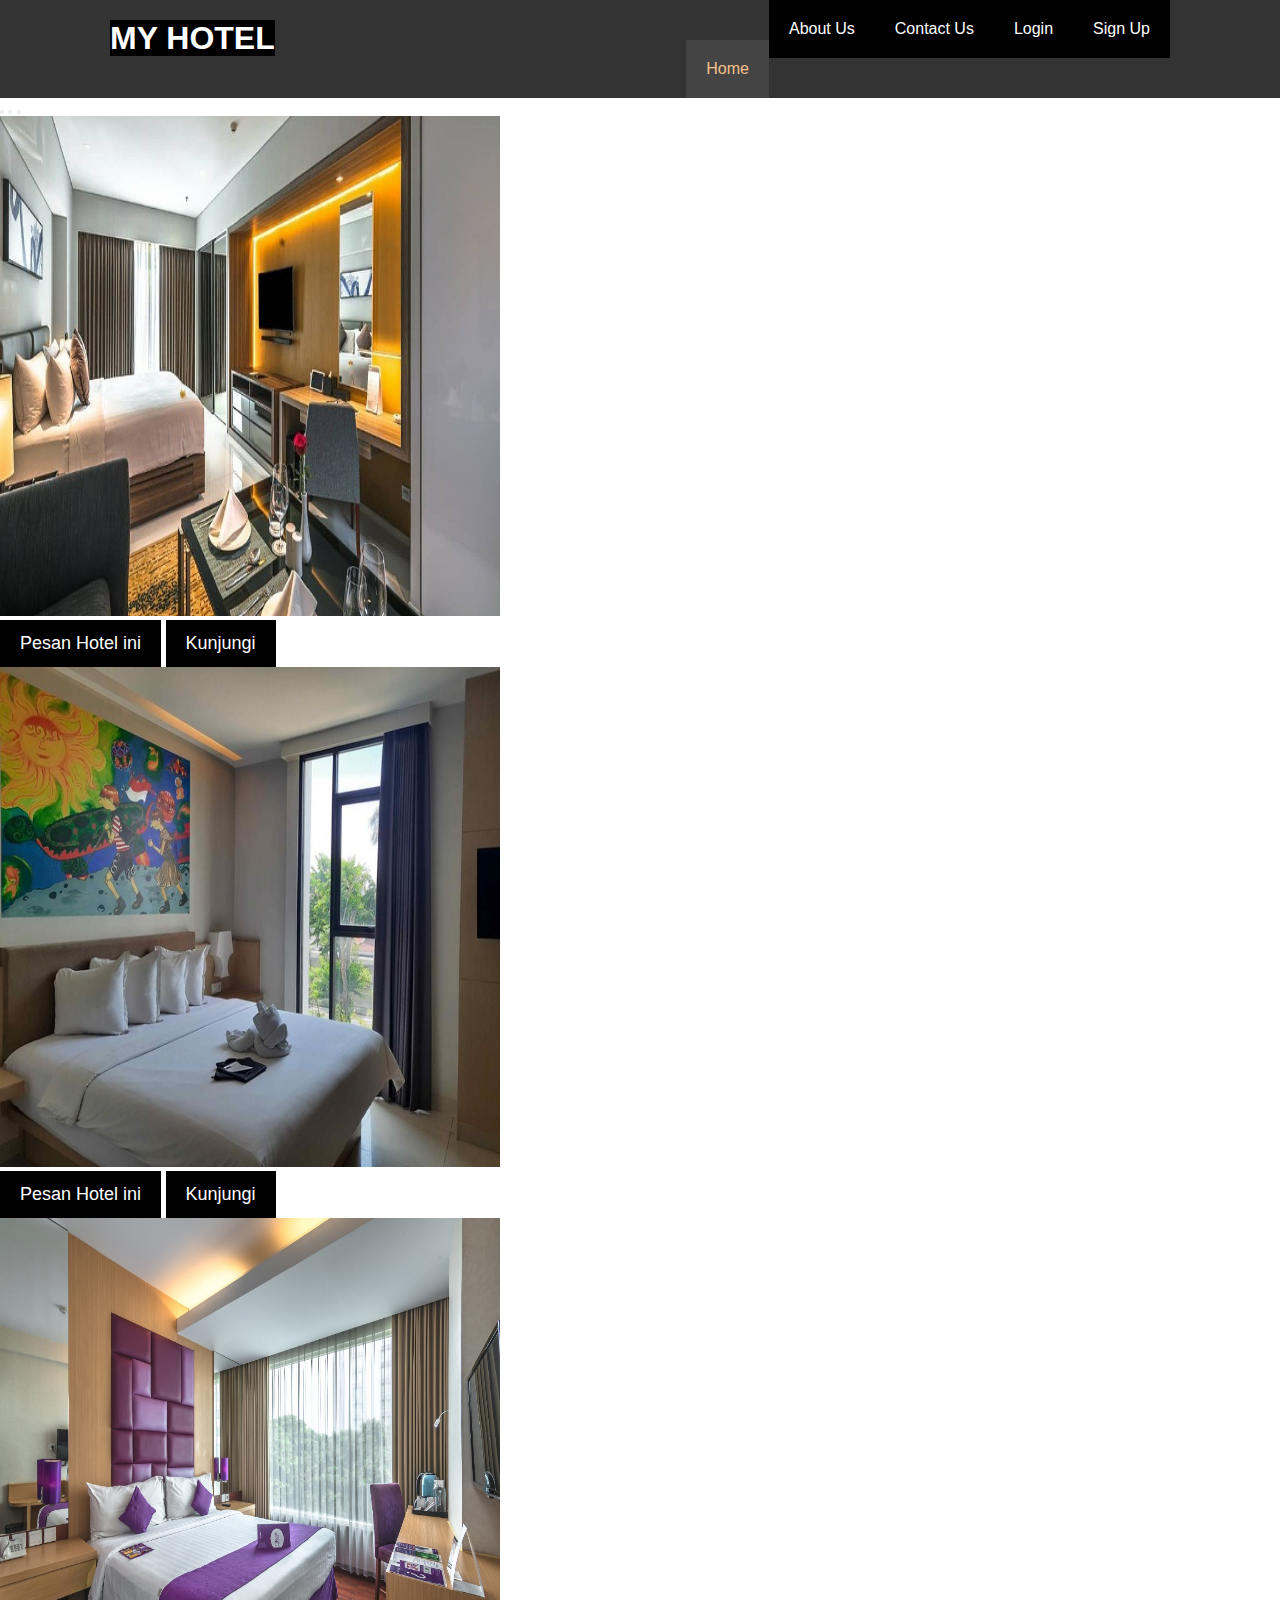
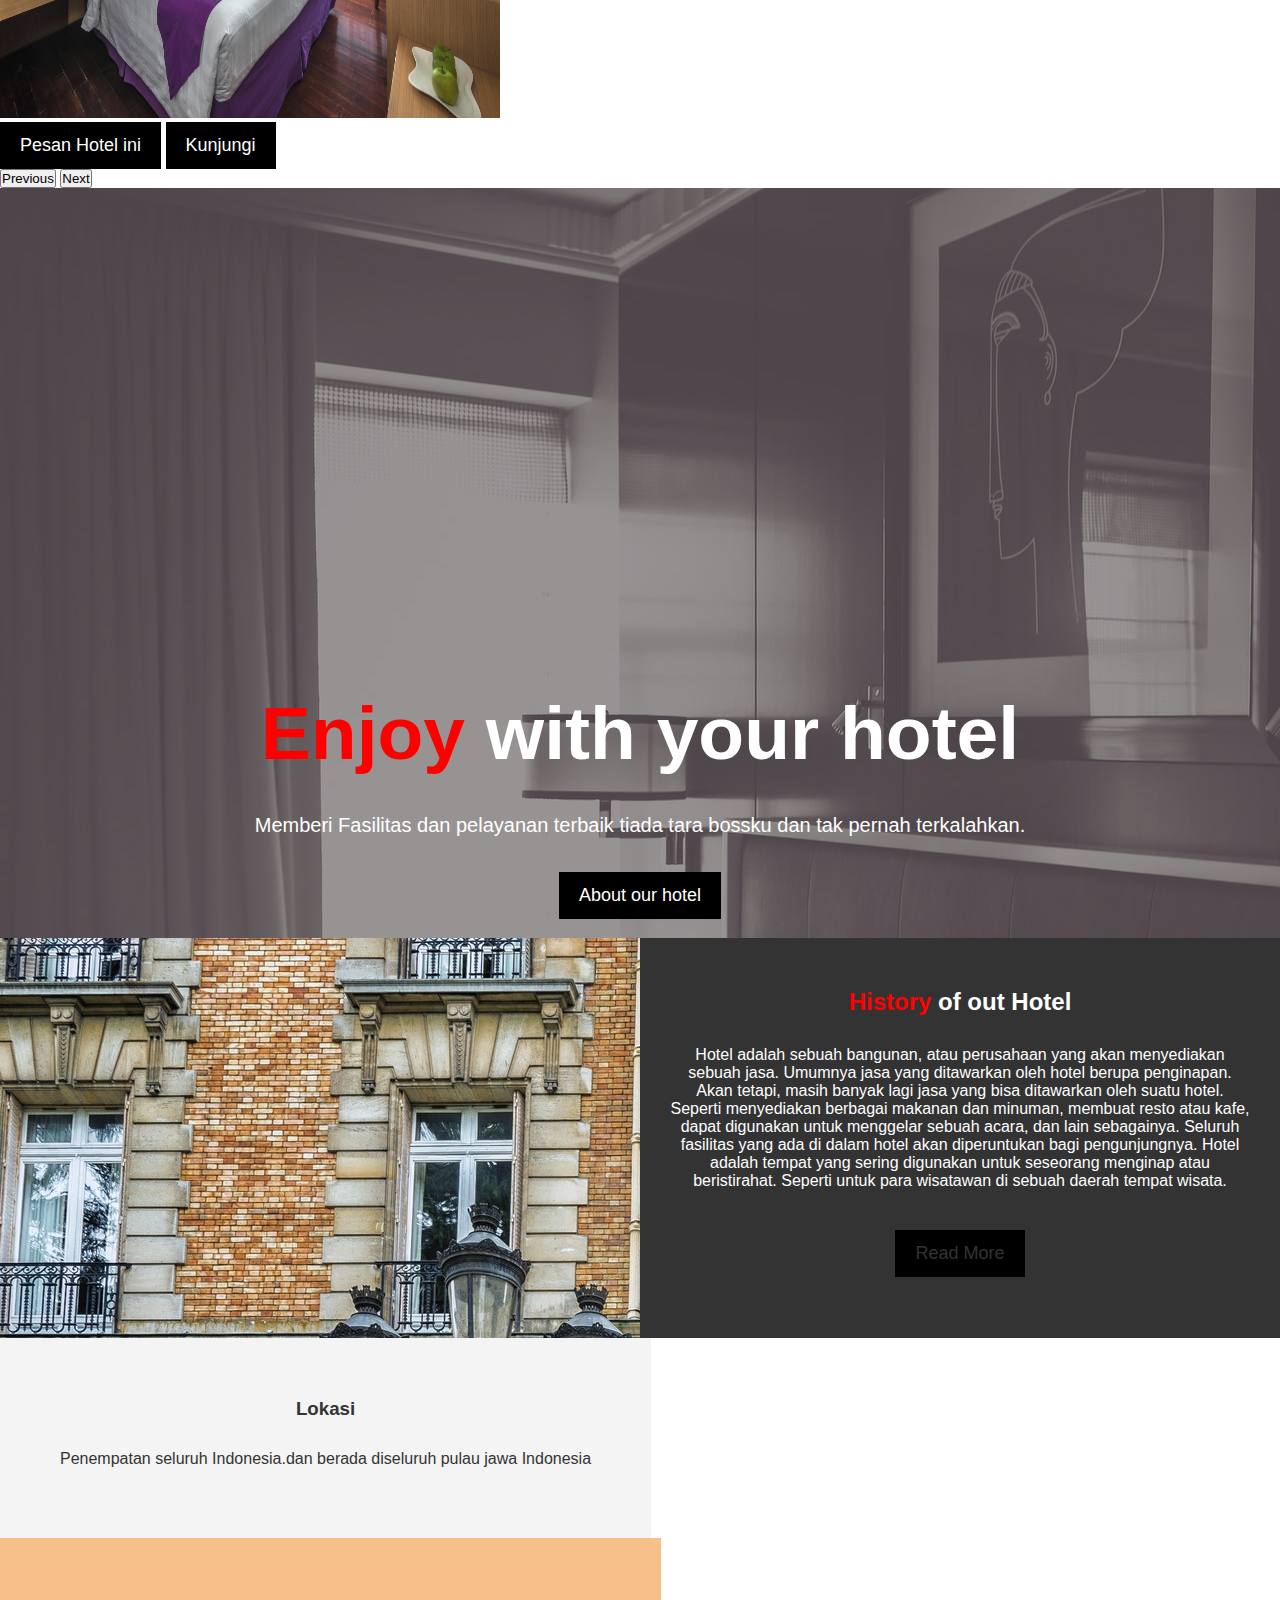
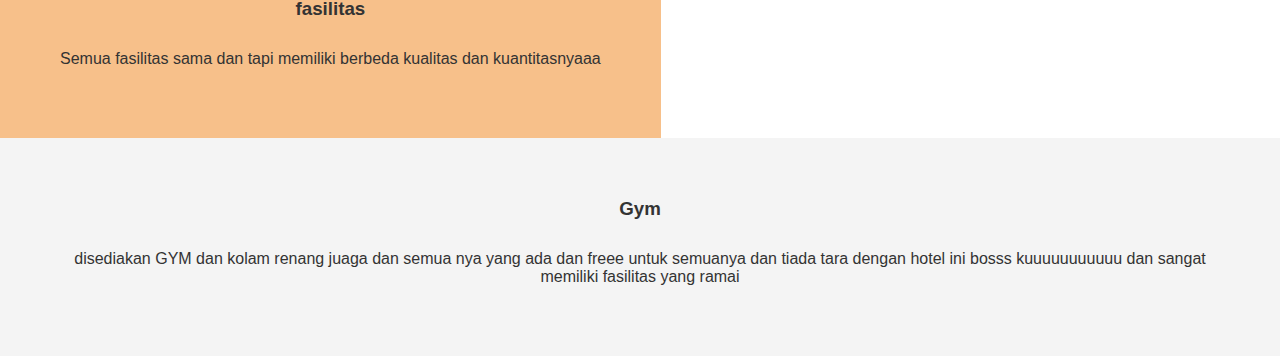
<file: index.html>
<!DOCTYPE html>
<html lang="en">
<head>
    <!-- Designed by:LjoveX
         It is 100% free to use-->
    <meta charset="UTF-8">
    <meta name="viewport" content="width=device-width, initial-scale=1.0">
    <meta http-equiv="X-UA-Compatible" content="ie=edge">
    <meta name="description" content="Dobro dosli u najbolji kafic na svetu">
    <meta name="keywords" content="Kafic">
    <link rel="stylesheet" href="https://use.fontawesome.com/releases/v5.6.1/css/all.css" integrity="sha384-gfdkjb5BdAXd+lj+gudLWI+BXq4IuLW5IT+brZEZsLFm++aCMlF1V92rMkPaX4PP" crossorigin="anonymous">
    <link rel="stylesheet" href="css/style.css">
    <title>MY HOTEL</title>
    <!-- CSS only -->
<link href="https://cdn.jsdelivr.net/npm/bootstrap@5.2.0-beta1/dist/css/bootstrap.min.css" rel="stylesheet" integrity="sha384-0evHe/X+R7YkIZDRvuzKMRqM+OrBnVFBL6DOitfPri4tjfHxaWutUpFmBp4vmVor" crossorigin="anonymous">
<!-- JavaScript Bundle with Popper -->
<script src="https://cdn.jsdelivr.net/npm/bootstrap@5.2.0-beta1/dist/js/bootstrap.bundle.min.js" integrity="sha384-pprn3073KE6tl6bjs2QrFaJGz5/SUsLqktiwsUTF55Jfv3qYSDhgCecCxMW52nD2" crossorigin="anonymous"></script>
</head>
<body>
    <header>
        <nav id="navbar">
        <div class="container">
                <h1 class="logo"><a href="index.html">MY HOTEL<a/></h1>
                <ul>
                    <li><a class="current" href="index.html">Home</a></li>
                    <li><a href="about.html">About Us</a></li>
                    <li><a href="contact.html">Contact Us</a></li>
                    <li><a href="login.html">Login</a></li>
                    <li><a href="signup.html">Sign Up</a></li>
                </ul>
              </div>
            </nav>
            <div id="carouselExampleCaptions" class="carousel slide" data-bs-ride="false">
                <div class="carousel-indicators">
                  <button type="button" data-bs-target="#carouselExampleCaptions" data-bs-slide-to="0" class="active" aria-current="true" aria-label="Slide 1"></button>
                  <button type="button" data-bs-target="#carouselExampleCaptions" data-bs-slide-to="1" aria-label="Slide 2"></button>
                  <button type="button" data-bs-target="#carouselExampleCaptions" data-bs-slide-to="2" aria-label="Slide 3"></button>
                </div>
                <div class="carousel-inner">
                  <div class="carousel-item active">
                    <img src="hotel1.jpg" class="d-block w-100" alt="image" width="500px" height="500px">
                    <div class="carousel-caption d-none d-md-block">
                        <a class="btn" href="pemesanan.html">Pesan Hotel ini</a>
                        <a class="btn" href="hotel1.html">Kunjungi</a>
                    </div>
                  </div>
                  <div class="carousel-item">
                    <img src="hotel2.jpeg" class="d-block w-100" alt="image" width="500px" height="500px" >
                    <div class="carousel-caption d-none d-md-block">
                        <a class="btn" href="pemesanan.html">Pesan Hotel ini</a>
                        <a class="btn" href="hotel2.html">Kunjungi</a>
                    </div>
                  </div>
                  <div class="carousel-item">
                    <img src="hotel3.jpeg" class="d-block w-100" alt="image" width="500px" height="500px">
                    <div class="carousel-caption d-none d-md-block">
                        <a class="btn" href="pemesanan.html">Pesan Hotel ini</a>
                        <a class="btn" href="hotel3.html">Kunjungi</a>
                    </div>
                  </div>
                </div>
                <button class="carousel-control-prev" type="button" data-bs-target="#carouselExampleCaptions" data-bs-slide="prev">
                  <span class="carousel-control-prev-icon" aria-hidden="true"></span>
                  <span class="visually-hidden">Previous</span>
                </button>
                <button class="carousel-control-next" type="button" data-bs-target="#carouselExampleCaptions" data-bs-slide="next">
                  <span class="carousel-control-next-icon" aria-hidden="true"></span>
                  <span class="visually-hidden">Next</span>
                </button>
              </div>
            <div id="showcase">
           <div class="container">
               <div class="showcase-content">
                   <h1><span class="text-primary">Enjoy</span> with your hotel</h1>
                   <p class="lead">Memberi Fasilitas dan pelayanan terbaik tiada tara bossku dan tak pernah terkalahkan.</p>
                   <a class="btn" href="about.html">About our hotel</a>
               </div>
           </div>
         </div>   
    </header>
    <section id="home-info" class="bg-dark">
        <div class="info-img"></div>
        <div class="info-content">
          <h2><span class="text-primary">History</span> of out Hotel</h2>
          <p>Hotel adalah sebuah bangunan, atau perusahaan yang akan menyediakan sebuah jasa. 
            Umumnya jasa yang ditawarkan oleh hotel berupa penginapan. Akan tetapi, 
            masih banyak lagi jasa yang bisa ditawarkan oleh suatu hotel.
            Seperti menyediakan berbagai makanan dan minuman, membuat resto atau kafe, 
            dapat digunakan untuk menggelar sebuah acara, dan lain sebagainya. 
            Seluruh fasilitas yang ada di dalam hotel akan diperuntukan bagi pengunjungnya. Hotel adalah tempat yang sering digunakan untuk seseorang menginap atau beristirahat. Seperti untuk para wisatawan di sebuah daerah tempat wisata.
          </p>
          <a href="about.html" class="btn btn-light">Read More</a>
        </div>
      </section>
       <section id="features">
           <div class="box bg-light">
            <i class="fas fa-hotel fa-3x"></i>
               <h3>Lokasi</h3>
               <p>Penempatan seluruh Indonesia.dan berada diseluruh pulau jawa Indonesia</p>
           </div>
           <div class="box bg-primary">
            <i class="fas fa-utensils fa-3x"></i>
            <h3>fasilitas</h3>
            <p>Semua fasilitas sama dan tapi memiliki berbeda kualitas dan kuantitasnyaaa</p>
           </div>
           <div class="box bg-light">
            <i class="fas fa-dumbbell fa-3x"></i>
            <h3>Gym</h3>
            <p>disediakan GYM dan kolam renang juaga dan semua nya yang ada dan freee untuk semuanya 
                dan tiada tara dengan hotel ini bosss kuuuuuuuuuuu dan sangat memiliki fasilitas yang ramai

            </p>
           </div>
       </section>
       <footer id="main-footer">        
       </footer>
</body>
</html>
</file>
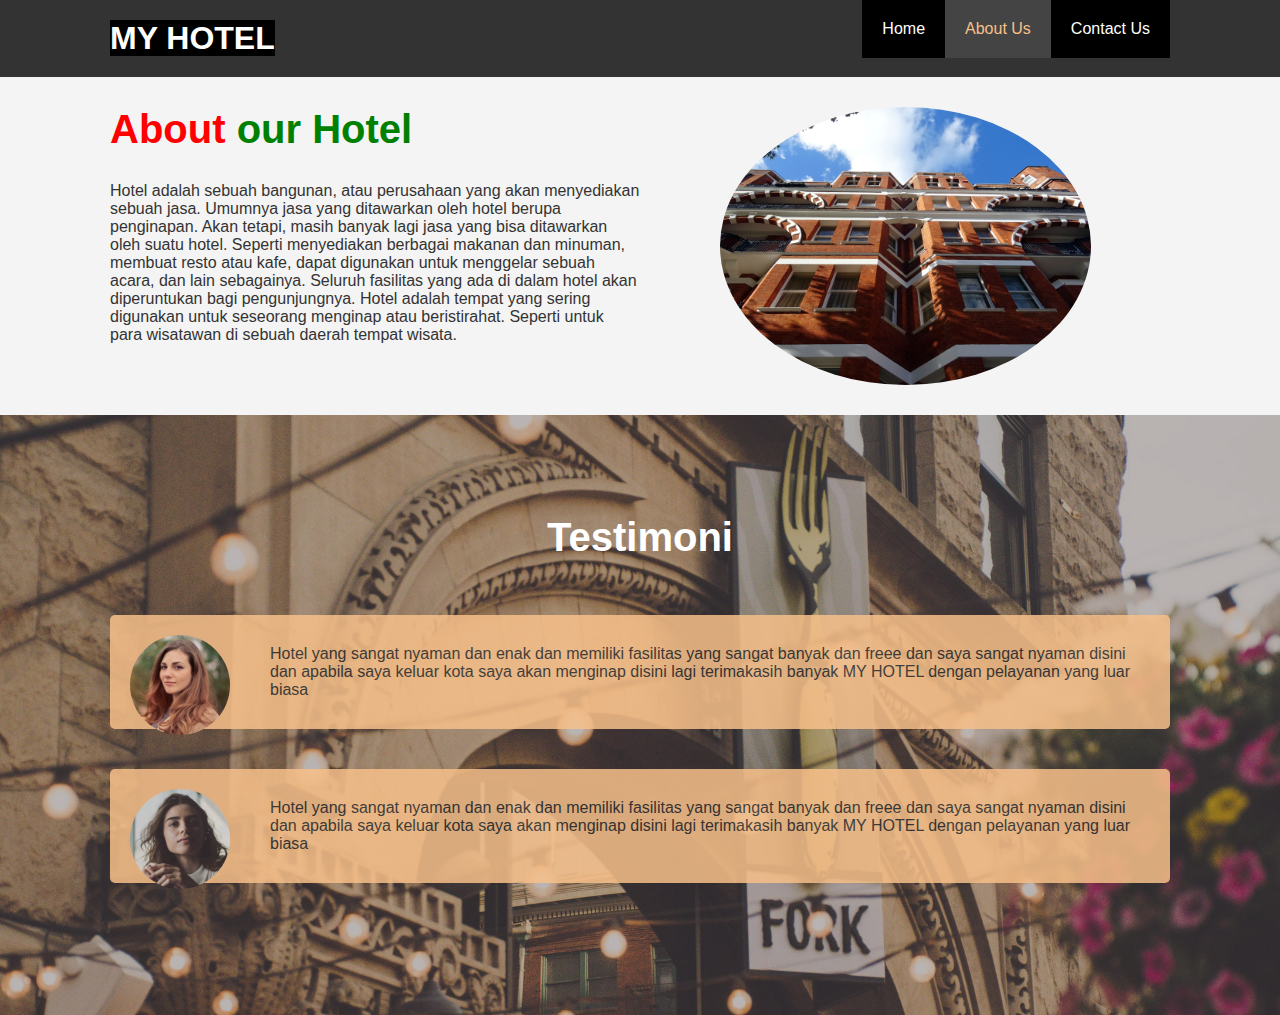
<file: about.html>
<!DOCTYPE html>
<html lang="en">
<head>
    <meta charset="UTF-8">
    <meta name="viewport" content="width=device-width, initial-scale=1.0">
    <meta http-equiv="X-UA-Compatible" content="ie=edge">
    <meta name="description" content="Dobro dosli u najbolji kafic na svetu">
    <meta name="keywords" content="Kafic">
    <link rel="stylesheet" href="css/style.css">
    <title>MY HOTEL</title>
</head>
<body>
    <header>
        <nav id="navbar">
        <div class="container">
                <h1 class="logo"><a href="index.html">MY HOTEL</a></h1>
                <ul>
                    <li><a  href="index.html">Home</a></li>
                    <li><a class="current" href="about.html">About Us</a></li>
                    <li><a href="contact.html">Contact Us</a></li>
                </ul>
              </div>
            </nav>  
    </header>
   <section id="about-info" class="bg-light py-3">
       <div class="container">
           <div class="info-left">
               <h1 class="l-heading"> <span class="text-primary">About</span> our Hotel </h1>
               <p>Hotel adalah sebuah bangunan, atau perusahaan yang akan menyediakan sebuah jasa. 
                Umumnya jasa yang ditawarkan oleh hotel berupa penginapan. Akan tetapi, 
                masih banyak lagi jasa yang bisa ditawarkan oleh suatu hotel.
                Seperti menyediakan berbagai makanan dan minuman, membuat resto atau kafe, 
                dapat digunakan untuk menggelar sebuah acara, dan lain sebagainya. 
                Seluruh fasilitas yang ada di dalam hotel akan diperuntukan bagi pengunjungnya. Hotel adalah tempat yang sering digunakan untuk seseorang menginap atau beristirahat. Seperti untuk para wisatawan di sebuah daerah tempat wisata.
           </div>
           <div class="info-right">
               <img src="./img/photo-2.jpg" alt="Hotel">
           </div>
       </div>
   </section>
   <div class="clr"></div>

   <section id="testimonials" class="py-3">
    <div class="container">
       <h2 class="l-heading ">Testimoni</h2>
       <div class="testimonial bg-primary">
           <img src="./img/person-1.jpg" alt="Samanta">
           <p>Hotel yang sangat nyaman dan enak dan memiliki fasilitas yang sangat banyak dan freee dan saya sangat nyaman disini dan apabila saya keluar kota saya akan menginap disini lagi terimakasih banyak MY HOTEL dengan pelayanan yang luar biasa </p>

       </div>

       <div class="testimonial bg-primary">
        <img src="./img/person-2.jpg" alt="Jen">
        <p>Hotel yang sangat nyaman dan enak dan memiliki fasilitas yang sangat banyak dan freee dan saya sangat nyaman disini dan apabila saya keluar kota saya akan menginap disini lagi terimakasih banyak MY HOTEL dengan pelayanan yang luar biasa</p>

    </div>
   </div>
  </section>
</body>
</html>
</file>
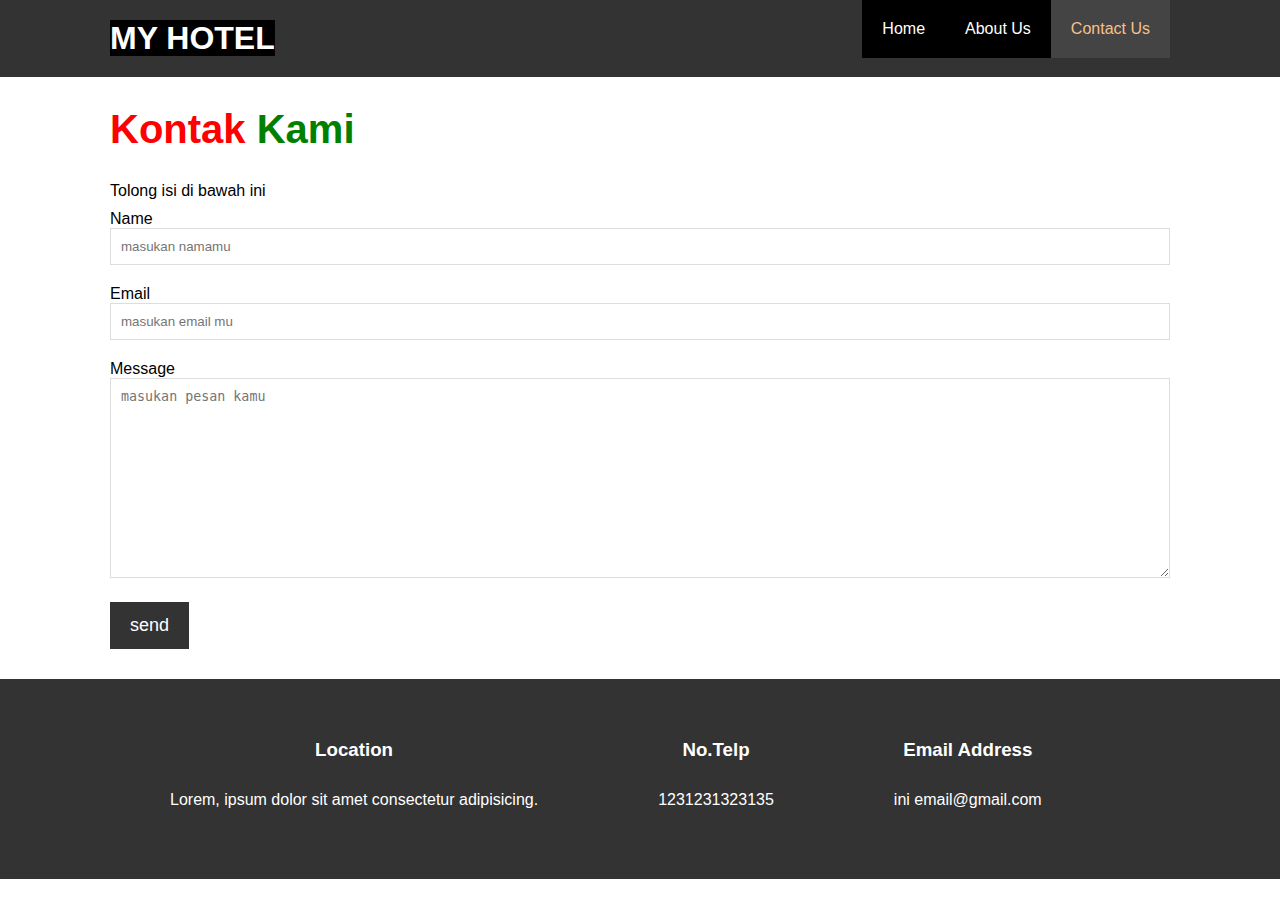
<file: contact.html>
<!DOCTYPE html>
<html lang="en">
<head>
    <meta charset="UTF-8">
    <meta name="viewport" content="width=device-width, initial-scale=1.0">
    <meta http-equiv="X-UA-Compatible" content="ie=edge">
    <meta name="description" content="Dobro dosli u najbolji kafic na svetu">
    <meta name="keywords" content="Kafic">
    <link rel="stylesheet" href="https://use.fontawesome.com/releases/v5.6.1/css/all.css" integrity="sha384-gfdkjb5BdAXd+lj+gudLWI+BXq4IuLW5IT+brZEZsLFm++aCMlF1V92rMkPaX4PP" crossorigin="anonymous">
    <link rel="stylesheet" href="css/style.css">
    <title>Kontak Kami</title>
</head>
<body>
    <header>
        <nav id="navbar">
        <div class="container">
                <h1 class="logo"><a href="index.html">MY HOTEL</a></h1>
                <ul>
                    <li><a  href="index.html">Home</a></li>
                    <li><a href="about.html">About Us</a></li>
                    <li><a class="current" href="contact.html">Contact Us</a></li>
                </ul>
              </div>
            </nav>  
    </header>

     <section id="contact-form" class="py-3">
         <div class="container">
            <h1 class="l-heading"><span class="text-primary">Kontak  </span> Kami</h1>
            <p>Tolong isi di bawah ini</p>
            <form action="process.php">
                <div class="form-group">
                   <laber for="name">Name</laber>
                   <input type="text" name="Name" id="Name" placeholder="masukan namamu">
                </div>
                <div class="form-group">
                   <laber for="email">Email</laber>
                   <input type="email" name="email" id="email"placeholder="masukan email mu">
                </div>
                <div class="form-group">
                   <laber for="message">Message</laber>
                   <textarea type="email" name="message" id="message" placeholder="masukan pesan kamu"></textarea>
                </div>
                <button type="send" class="btn">send</button>
                
            </form>
         </div>
     </section>
     <section id="contact-info" class="bg-dark">
         <div class="container">
            <div class="box ">
                <i class="fas fa-hotel fa-3x"></i>
                   <h3> Location</h3>
                   <p>Lorem, ipsum dolor sit amet consectetur adipisicing.</p>
               </div>
               <div class="box">
                <i class="fas fa-phone fa-3x"></i>
                <h3>No.Telp</h3>
                <p>1231231323135</p>
               </div>
               <div class="box ">
                <i class="fas fa-envelope fa-3x"></i>
                <h3>Email Address</h3>
                <p>ini email@gmail.com</p>
               </div>
         </div>

     </section>
 
</body>
</html>
</file>
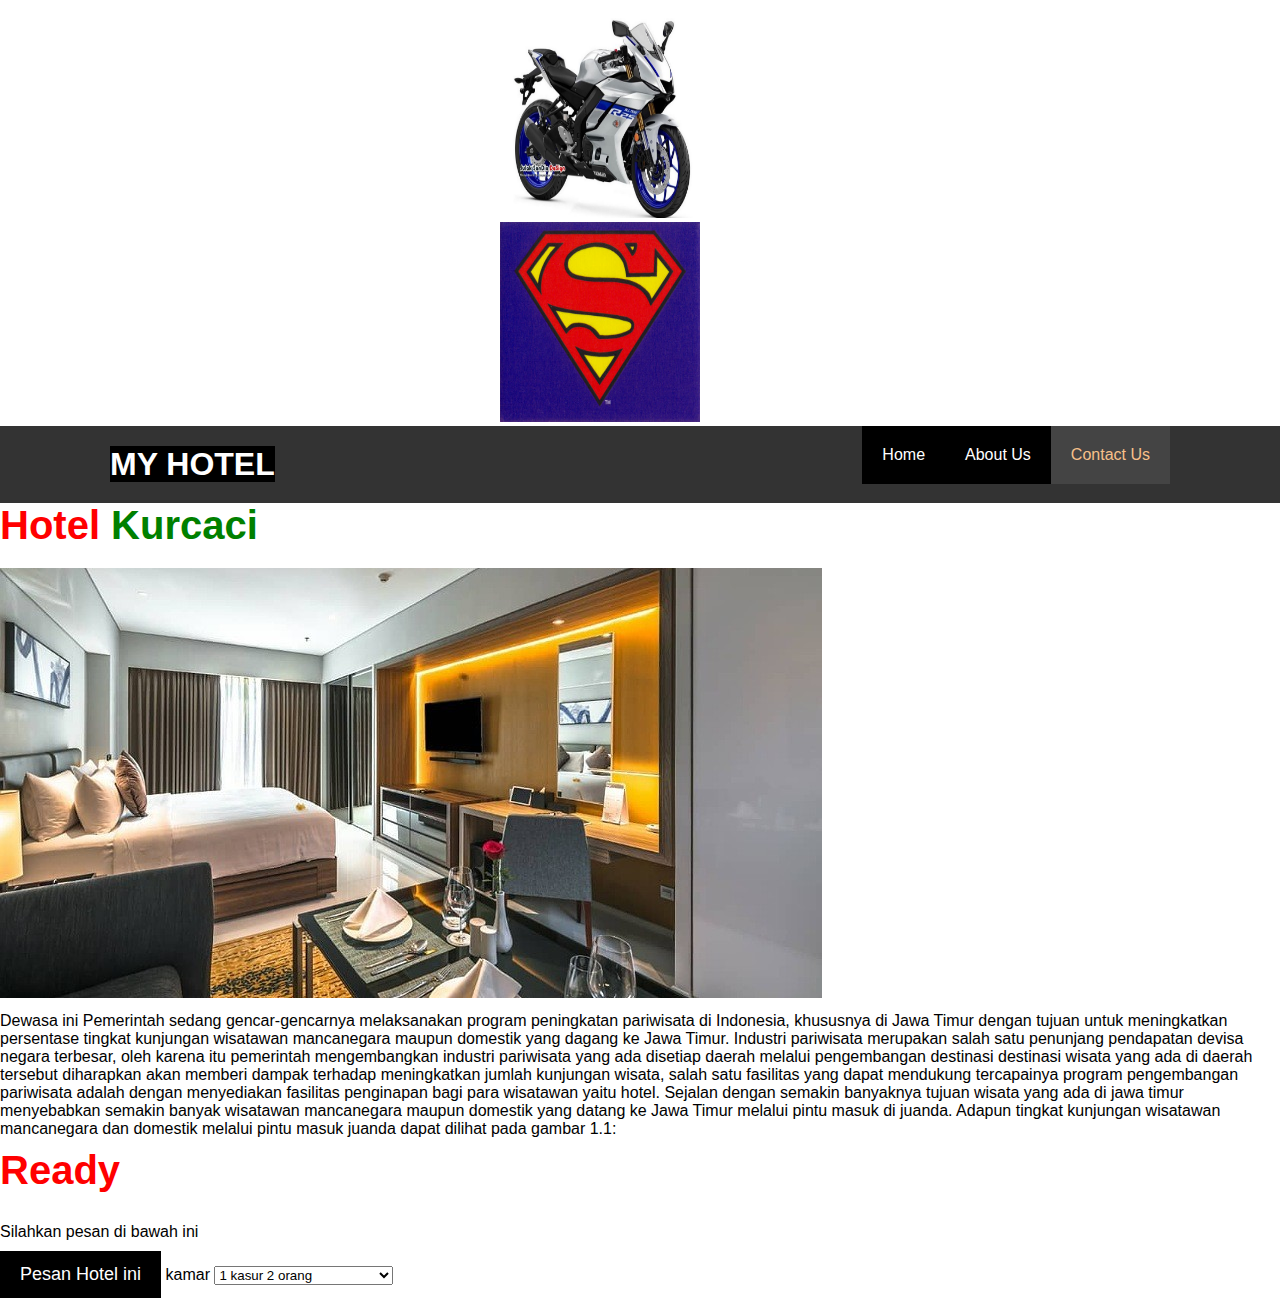
<file: hotel1.html>
<!DOCTYPE html>
<html lang="en">
<head>
    <meta charset="UTF-8">
    <meta name="viewport" content="width=device-width, initial-scale=1.0">
    <meta http-equiv="X-UA-Compatible" content="ie=edge">
    <meta name="description" content="Dobro dosli u najbolji kafic na svetu">
    <meta name="keywords" content="Kafic">
    <link rel="stylesheet" href="https://use.fontawesome.com/releases/v5.6.1/css/all.css" integrity="sha384-gfdkjb5BdAXd+lj+gudLWI+BXq4IuLW5IT+brZEZsLFm++aCMlF1V92rMkPaX4PP" crossorigin="anonymous">
    <link rel="stylesheet" href="css/style.css">
    <title>Form Pemesanan</title>
    <style type="text/css">
        #r25{
        margin-left: 500px;
        margin-right: 500px;
         width: 200px;
         height: 200px;
        position: relative;
        animation: r25 5s 2;
        animation-direction: alternate-reverse
        }
        @keyframes r25 {
        0%   {left: 0px; top: 0px;}
        25%  {left: 200px; top: 0px;}
        50%  {left: 200px; top: 200px;}
        75%  {left: 0px; top: 200px;}
        100% {left: 0px; top: 0px;}
        }
        #superman{
            margin-left: 500px;
            margin-right: 500px;
             width: 200px;
             height: 200px;
            position: relative;
            animation: r25 5s 2;
            animation-direction: alternate-reverse
            }
            @keyframes superman {
            0%   {left: 0px; top: 0px;}
            25%  {left: 200px; top: 0px;}
            50%  {left: 200px; top: 200px;}
            75%  {left: 0px; top: 200px;}
            100% {left: 0px; top: 0px;}
            }
    </style>
</head>
<body>
    <br><img id="r25" src="r25.jpg"</br>
    <img id="superman" src="superman.jpg"
    <header>
        <nav id="navbar">
        <div class="container">
                <h1 class="logo"><a href="index.html">MY HOTEL</a></h1>
                <ul>
                    <li><a  href="index.html">Home</a></li>
                    <li><a href="about.html">About Us</a></li>
                    <li><a class="current" href="contact.html">Contact Us</a></li>
                </ul>
              </div>
            </nav>  
    </header>
    <body>
        <h1 class="l-heading"><span class="text-primary">Hotel</span> Kurcaci </h1>
  <img src="hotel1.jpg">
  <p>Dewasa ini Pemerintah sedang gencar-gencarnya melaksanakan
    program peningkatan pariwisata di Indonesia, khususnya di Jawa Timur
    dengan tujuan untuk meningkatkan persentase tingkat kunjungan wisatawan
    mancanegara maupun domestik yang dagang ke Jawa Timur. Industri
    pariwisata merupakan salah satu penunjang pendapatan devisa negara
    terbesar, oleh karena itu pemerintah mengembangkan industri pariwisata
    yang ada disetiap daerah melalui pengembangan destinasi destinasi wisata
    yang ada di daerah tersebut diharapkan akan memberi dampak terhadap
    meningkatkan jumlah kunjungan wisata, salah satu fasilitas yang dapat
    mendukung tercapainya program pengembangan pariwisata adalah dengan
    menyediakan fasilitas penginapan bagi para wisatawan yaitu hotel.
    Sejalan dengan semakin banyaknya tujuan wisata yang ada di jawa
    timur menyebabkan semakin banyak wisatawan mancanegara maupun
    domestik yang datang ke Jawa Timur melalui pintu masuk di juanda. Adapun
    tingkat kunjungan wisatawan mancanegara dan domestik melalui pintu
    masuk juanda dapat dilihat pada gambar 1.1:</p>
    <h1 class="l-heading"><span class="text-primary">Ready</h1>
        <p>Silahkan pesan di bawah ini </p>
<a class="btn" href="pemesanan.html">Pesan Hotel ini</a>
        <label>kamar</label>
<select name="kamar">
	<optgroup label="ekonomi">
		<option value="ekonomi">1 kasur 2 orang</option>
		<option value="ekonomi">2 kasur 2 orang</option>
        <option value="ekonomi">Ac,2 kasur 2 orang</option>
	</optgroup>
	<optgroup label="medium"
	<option value="medium">medium</option>
	<option value="medium">AC,tv,1 kasur</option>
	<option value="medium">AC,tv,2 kasur</option>
	<option value="medium">Back End developer</option>
</optgroup>
<optgroup label="vip"
<option value="vip">vip</option>
<option value="vip">AC,tv,1 kasur,wifi</option>
<option value="vip">AC,tv,2 kasur,wifi</option>
<option value="vip">Back End developer,wifi</option>
</optgroup>
    <p></p>
    </body>
</section>
     <section id="contact-info" class="bg-dark">
         <div class="container">
            <div class="box ">
                <i class="fas fa-hotel fa-3x"></i>
                   <h3> Location</h3>
                   <p>Lorem, ipsum dolor sit amet consectetur adipisicing.</p>
               </div>
               <div class="box">
                <i class="fas fa-phone fa-3x"></i>
                <h3>No.Telp</h3>
                <p>1231231323135</p>
               </div>
               <div class="box ">
                <i class="fas fa-envelope fa-3x"></i>
                <h3>Email Address</h3>
                <p>ini email@gmail.com</p>
               </div>
         </div>

     </section>
 
</body>
</html>
</file>
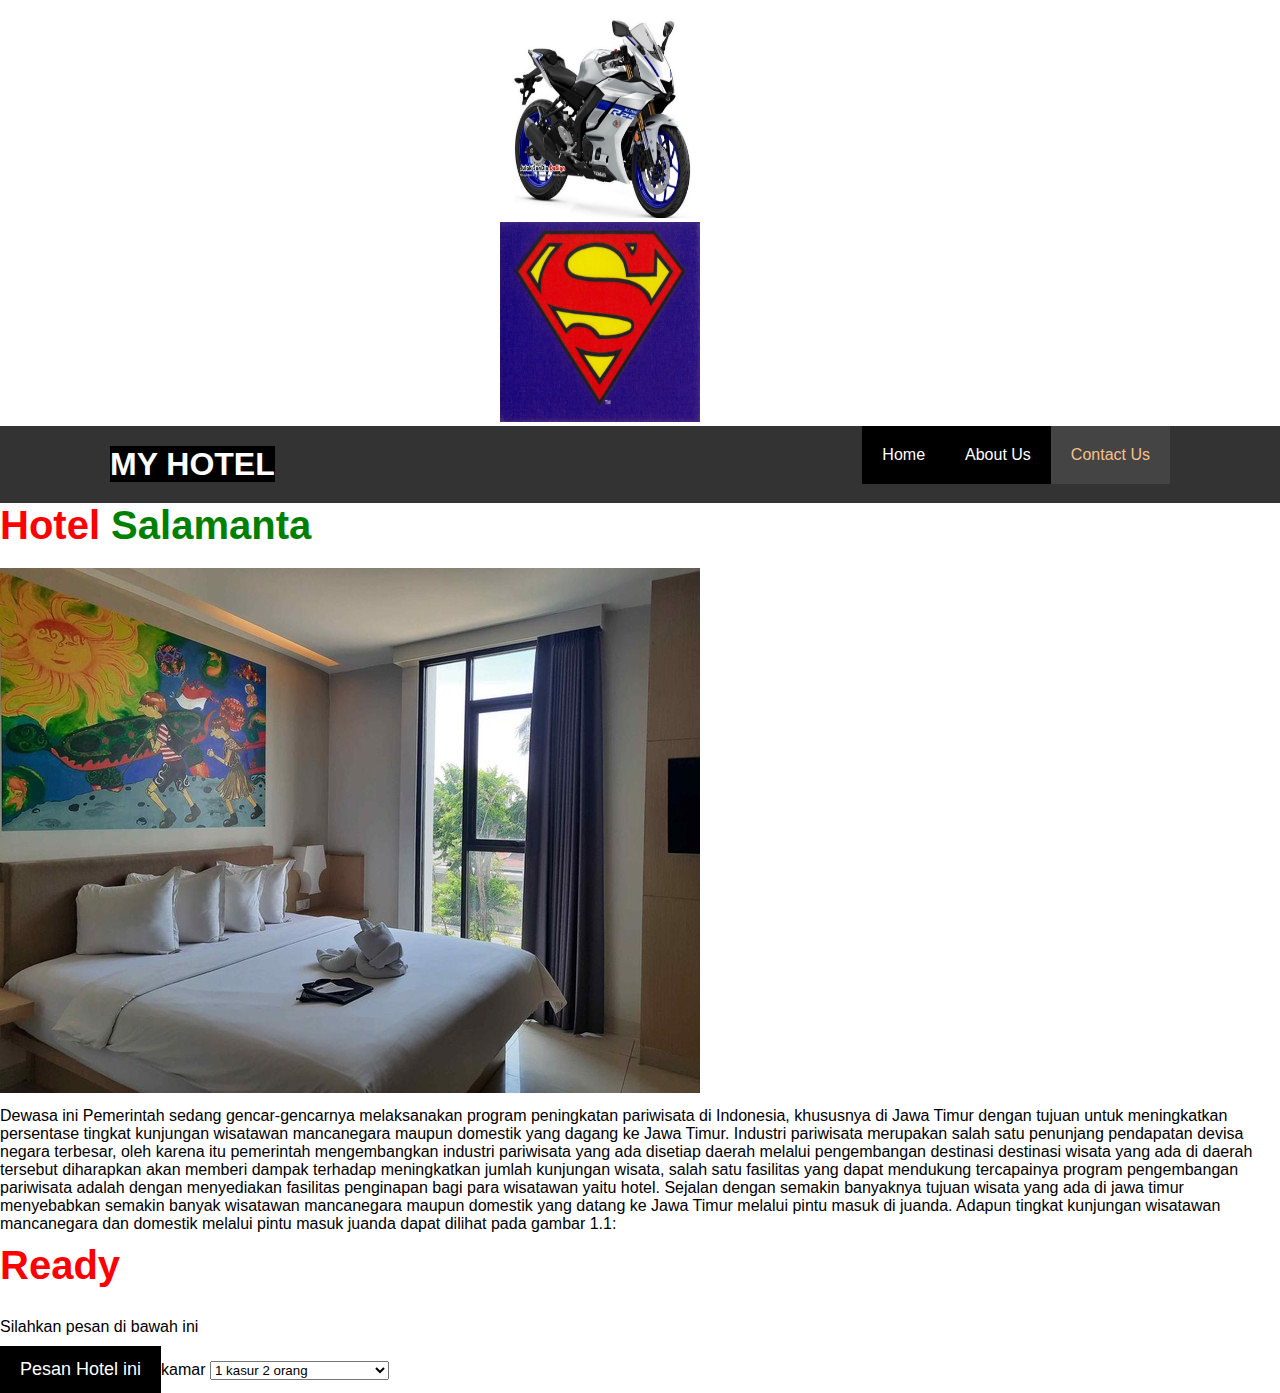
<file: hotel2.html>
<!DOCTYPE html>
<html lang="en">
<head>
    <meta charset="UTF-8">
    <meta name="viewport" content="width=device-width, initial-scale=1.0">
    <meta http-equiv="X-UA-Compatible" content="ie=edge">
    <meta name="description" content="Dobro dosli u najbolji kafic na svetu">
    <meta name="keywords" content="Kafic">
    <link rel="stylesheet" href="https://use.fontawesome.com/releases/v5.6.1/css/all.css" integrity="sha384-gfdkjb5BdAXd+lj+gudLWI+BXq4IuLW5IT+brZEZsLFm++aCMlF1V92rMkPaX4PP" crossorigin="anonymous">
    <link rel="stylesheet" href="css/style.css">
    <title>Form Pemesanan</title>
    <style type="text/css">
        #r25{
        margin-left: 500px;
        margin-right: 500px;
         width: 200px;
         height: 200px;
        position: relative;
        animation: r25 5s 2;
        animation-direction: alternate-reverse
        }
        @keyframes r25 {
        0%   {left: 0px; top: 0px;}
        25%  {left: 200px; top: 0px;}
        50%  {left: 200px; top: 200px;}
        75%  {left: 0px; top: 200px;}
        100% {left: 0px; top: 0px;}
        }
        #superman{
            margin-left: 500px;
            margin-right: 500px;
             width: 200px;
             height: 200px;
            position: relative;
            animation: r25 5s 2;
            animation-direction: alternate-reverse
            }
            @keyframes superman {
            0%   {left: 0px; top: 0px;}
            25%  {left: 200px; top: 0px;}
            50%  {left: 200px; top: 200px;}
            75%  {left: 0px; top: 200px;}
            100% {left: 0px; top: 0px;}
            }
    </style>
</head>
<body>
    <br><img id="r25" src="r25.jpg"</br>
    <img id="superman" src="superman.jpg"
    <header>
        <nav id="navbar">
        <div class="container">
                <h1 class="logo"><a href="index.html">MY HOTEL</a></h1>
                <ul>
                    <li><a  href="index.html">Home</a></li>
                    <li><a href="about.html">About Us</a></li>
                    <li><a class="current" href="contact.html">Contact Us</a></li>
                </ul>
              </div>
            </nav>  
    </header>
    <body>
        <h1 class="l-heading"><span class="text-primary">Hotel</span> Salamanta </h1>
  <img src="hotel2.jpeg">
  <p>Dewasa ini Pemerintah sedang gencar-gencarnya melaksanakan
    program peningkatan pariwisata di Indonesia, khususnya di Jawa Timur
    dengan tujuan untuk meningkatkan persentase tingkat kunjungan wisatawan
    mancanegara maupun domestik yang dagang ke Jawa Timur. Industri
    pariwisata merupakan salah satu penunjang pendapatan devisa negara
    terbesar, oleh karena itu pemerintah mengembangkan industri pariwisata
    yang ada disetiap daerah melalui pengembangan destinasi destinasi wisata
    yang ada di daerah tersebut diharapkan akan memberi dampak terhadap
    meningkatkan jumlah kunjungan wisata, salah satu fasilitas yang dapat
    mendukung tercapainya program pengembangan pariwisata adalah dengan
    menyediakan fasilitas penginapan bagi para wisatawan yaitu hotel.
    Sejalan dengan semakin banyaknya tujuan wisata yang ada di jawa
    timur menyebabkan semakin banyak wisatawan mancanegara maupun
    domestik yang datang ke Jawa Timur melalui pintu masuk di juanda. Adapun
    tingkat kunjungan wisatawan mancanegara dan domestik melalui pintu
    masuk juanda dapat dilihat pada gambar 1.1:</p>
    <h1 class="l-heading"><span class="text-primary">Ready</h1>
        <p>Silahkan pesan di bawah ini </p>
<a class="btn" href="pemesanan.html">Pesan Hotel ini</a
        <label>kamar</label>
<select name="kamar">
	<optgroup label="ekonomi">
		<option value="ekonomi">1 kasur 2 orang</option
		<option value="ekonomi">2 kasur 2 orang</option
        <option value="ekonomi">Ac,2 kasur 2 orang</opt
	</optgroup>
	<optgroup label="medium"
	<option value="medium">medium</option>
	<option value="medium">AC,tv,1 kasur</option>
	<option value="medium">AC,tv,2 kasur</option>
	<option value="medium">Back End developer</option>
</optgroup>
<optgroup label="vip"
<option value="vip">vip</option>
<option value="vip">AC,tv,1 kasur,wifi</option>
<option value="vip">AC,tv,2 kasur,wifi</option>
<option value="vip">Back End developer,wifi</option>
</optgroup>
    <p></p>
    </body>
</section>
     <section id="contact-info" class="bg-dark">
         <div class="container">
            <div class="box ">
                <i class="fas fa-hotel fa-3x"></i>
                   <h3> Location</h3>
                   <p>Lorem, ipsum dolor sit amet consectetur adipisicing.</p>
               </div>
               <div class="box">
                <i class="fas fa-phone fa-3x"></i>
                <h3>No.Telp</h3>
                <p>1231231323135</p>
               </div>
               <div class="box ">
                <i class="fas fa-envelope fa-3x"></i>
                <h3>Email Address</h3>
                <p>ini email@gmail.com</p>
               </div>
         </div>

     </section>
 
</body>
</html>
</file>
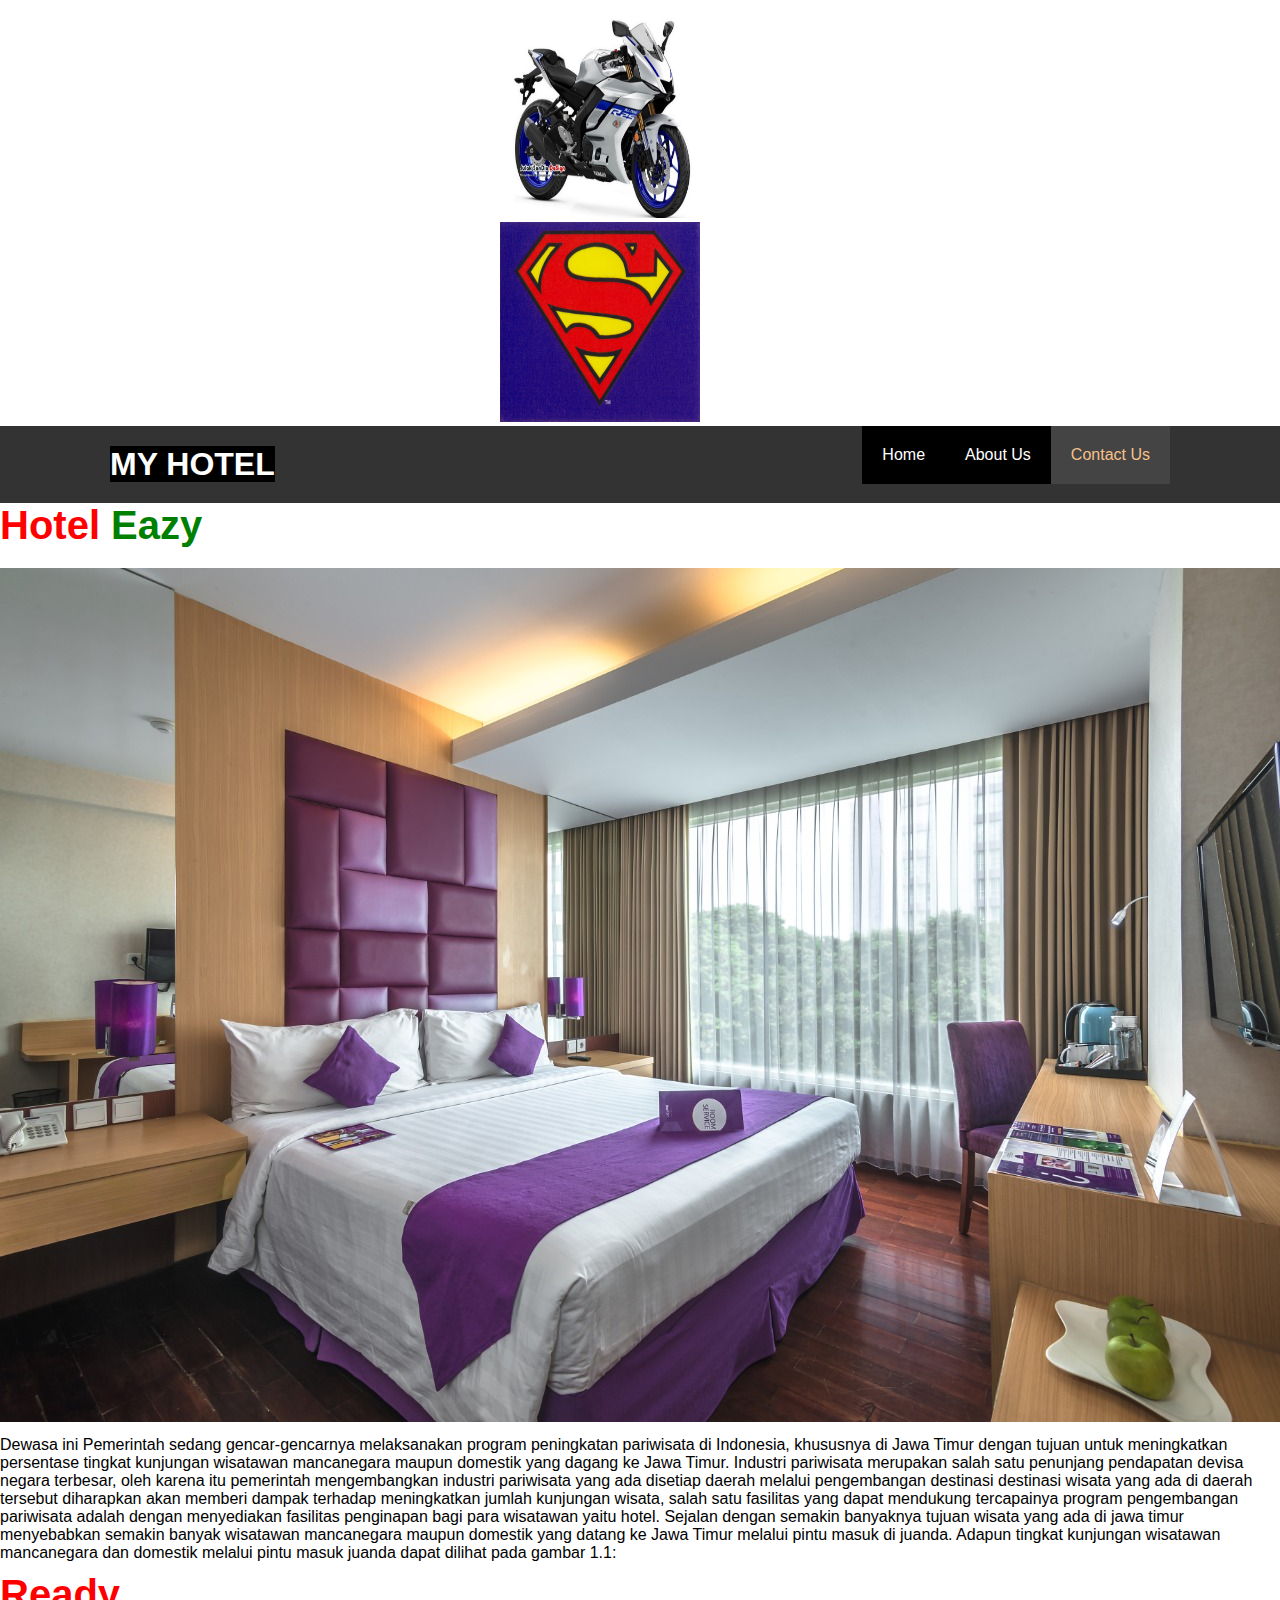
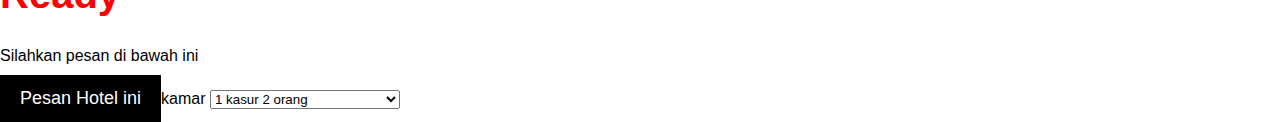
<file: hotel3.html>
<!DOCTYPE html>
<html lang="en">
<head>
    <meta charset="UTF-8">
    <meta name="viewport" content="width=device-width, initial-scale=1.0">
    <meta http-equiv="X-UA-Compatible" content="ie=edge">
    <meta name="description" content="Dobro dosli u najbolji kafic na svetu">
    <meta name="keywords" content="Kafic">
    <link rel="stylesheet" href="https://use.fontawesome.com/releases/v5.6.1/css/all.css" integrity="sha384-gfdkjb5BdAXd+lj+gudLWI+BXq4IuLW5IT+brZEZsLFm++aCMlF1V92rMkPaX4PP" crossorigin="anonymous">
    <link rel="stylesheet" href="css/style.css">
    <title>Form Pemesanan</title>
    <style type="text/css">
        #r25{
        margin-left: 500px;
        margin-right: 500px;
         width: 200px;
         height: 200px;
        position: relative;
        animation: r25 5s 2;
        animation-direction: alternate-reverse
        }
        @keyframes r25 {
        0%   {left: 0px; top: 0px;}
        25%  {left: 200px; top: 0px;}
        50%  {left: 200px; top: 200px;}
        75%  {left: 0px; top: 200px;}
        100% {left: 0px; top: 0px;}
        }
        #superman{
            margin-left: 500px;
            margin-right: 500px;
             width: 200px;
             height: 200px;
            position: relative;
            animation: r25 5s 2;
            animation-direction: alternate-reverse
            }
            @keyframes superman {
            0%   {left: 0px; top: 0px;}
            25%  {left: 200px; top: 0px;}
            50%  {left: 200px; top: 200px;}
            75%  {left: 0px; top: 200px;}
            100% {left: 0px; top: 0px;}
            }
    </style>
</head>
<body>
    <br><img id="r25" src="r25.jpg"</br>
    <img id="superman" src="superman.jpg"
    <header>
        <nav id="navbar">
        <div class="container">
                <h1 class="logo"><a href="index.html">MY HOTEL</a></h1>
                <ul>
                    <li><a  href="index.html">Home</a></li>
                    <li><a href="about.html">About Us</a></li>
                    <li><a class="current" href="contact.html">Contact Us</a></li>
                </ul>
              </div>
            </nav>  
    </header>
    <body>
        <h1 class="l-heading"><span class="text-primary">Hotel</span> Eazy </h1>
  <img src="hotel3.jpeg">
  <p>Dewasa ini Pemerintah sedang gencar-gencarnya melaksanakan
    program peningkatan pariwisata di Indonesia, khususnya di Jawa Timur
    dengan tujuan untuk meningkatkan persentase tingkat kunjungan wisatawan
    mancanegara maupun domestik yang dagang ke Jawa Timur. Industri
    pariwisata merupakan salah satu penunjang pendapatan devisa negara
    terbesar, oleh karena itu pemerintah mengembangkan industri pariwisata
    yang ada disetiap daerah melalui pengembangan destinasi destinasi wisata
    yang ada di daerah tersebut diharapkan akan memberi dampak terhadap
    meningkatkan jumlah kunjungan wisata, salah satu fasilitas yang dapat
    mendukung tercapainya program pengembangan pariwisata adalah dengan
    menyediakan fasilitas penginapan bagi para wisatawan yaitu hotel.
    Sejalan dengan semakin banyaknya tujuan wisata yang ada di jawa
    timur menyebabkan semakin banyak wisatawan mancanegara maupun
    domestik yang datang ke Jawa Timur melalui pintu masuk di juanda. Adapun
    tingkat kunjungan wisatawan mancanegara dan domestik melalui pintu
    masuk juanda dapat dilihat pada gambar 1.1:</p>
    <h1 class="l-heading"><span class="text-primary">Ready</h1>
        <p>Silahkan pesan di bawah ini </p>
        <a class="btn" href="pemesanan.html">Pesan Hotel ini</a
                <label>kamar</label>
        <select name="kamar">
            <optgroup label="ekonomi">
                <option value="ekonomi">1 kasur 2 orang</option
                <option value="ekonomi">2 kasur 2 orang</option
                <option value="ekonomi">Ac,2 kasur 2 orang</opt
            </optgroup>
            <optgroup label="medium"
            <option value="medium">medium</option>
            <option value="medium">AC,tv,1 kasur</option>
            <option value="medium">AC,tv,2 kasur</option>
            <option value="medium">Back End developer jjsais</option>
        </optgroup>
        <optgroup label="vip"
        <option value="vip">vip</option>
        <option value="vip">AC,tv,1 kasur,wifi</option>
        <option value="vip">AC,tv,2 kasur,wifi</option>
        <option value="vip">Back End developer,wifi</option>
        </optgroup>
            <p></p>
    <a class="btn" href="pemesanan.html">Pesan Hotel ini</a>
    </body>
</section>
     <section id="contact-info" class="bg-dark">
         <div class="container">
            <div class="box ">
                <i class="fas fa-hotel fa-3x"></i>
                   <h3> Location</h3>
                   <p>Lorem, ipsum dolor sit amet consectetur adipisicing.</p>
               </div>
               <div class="box">
                <i class="fas fa-phone fa-3x"></i>
                <h3>No.Telp</h3>
                <p>1231231323135</p>
               </div>
               <div class="box ">
                <i class="fas fa-envelope fa-3x"></i>
                <h3>Email Address</h3>
                <p>ini email@gmail.com</p>
               </div>
         </div>

     </section>
 
</body>
</html>
</file>
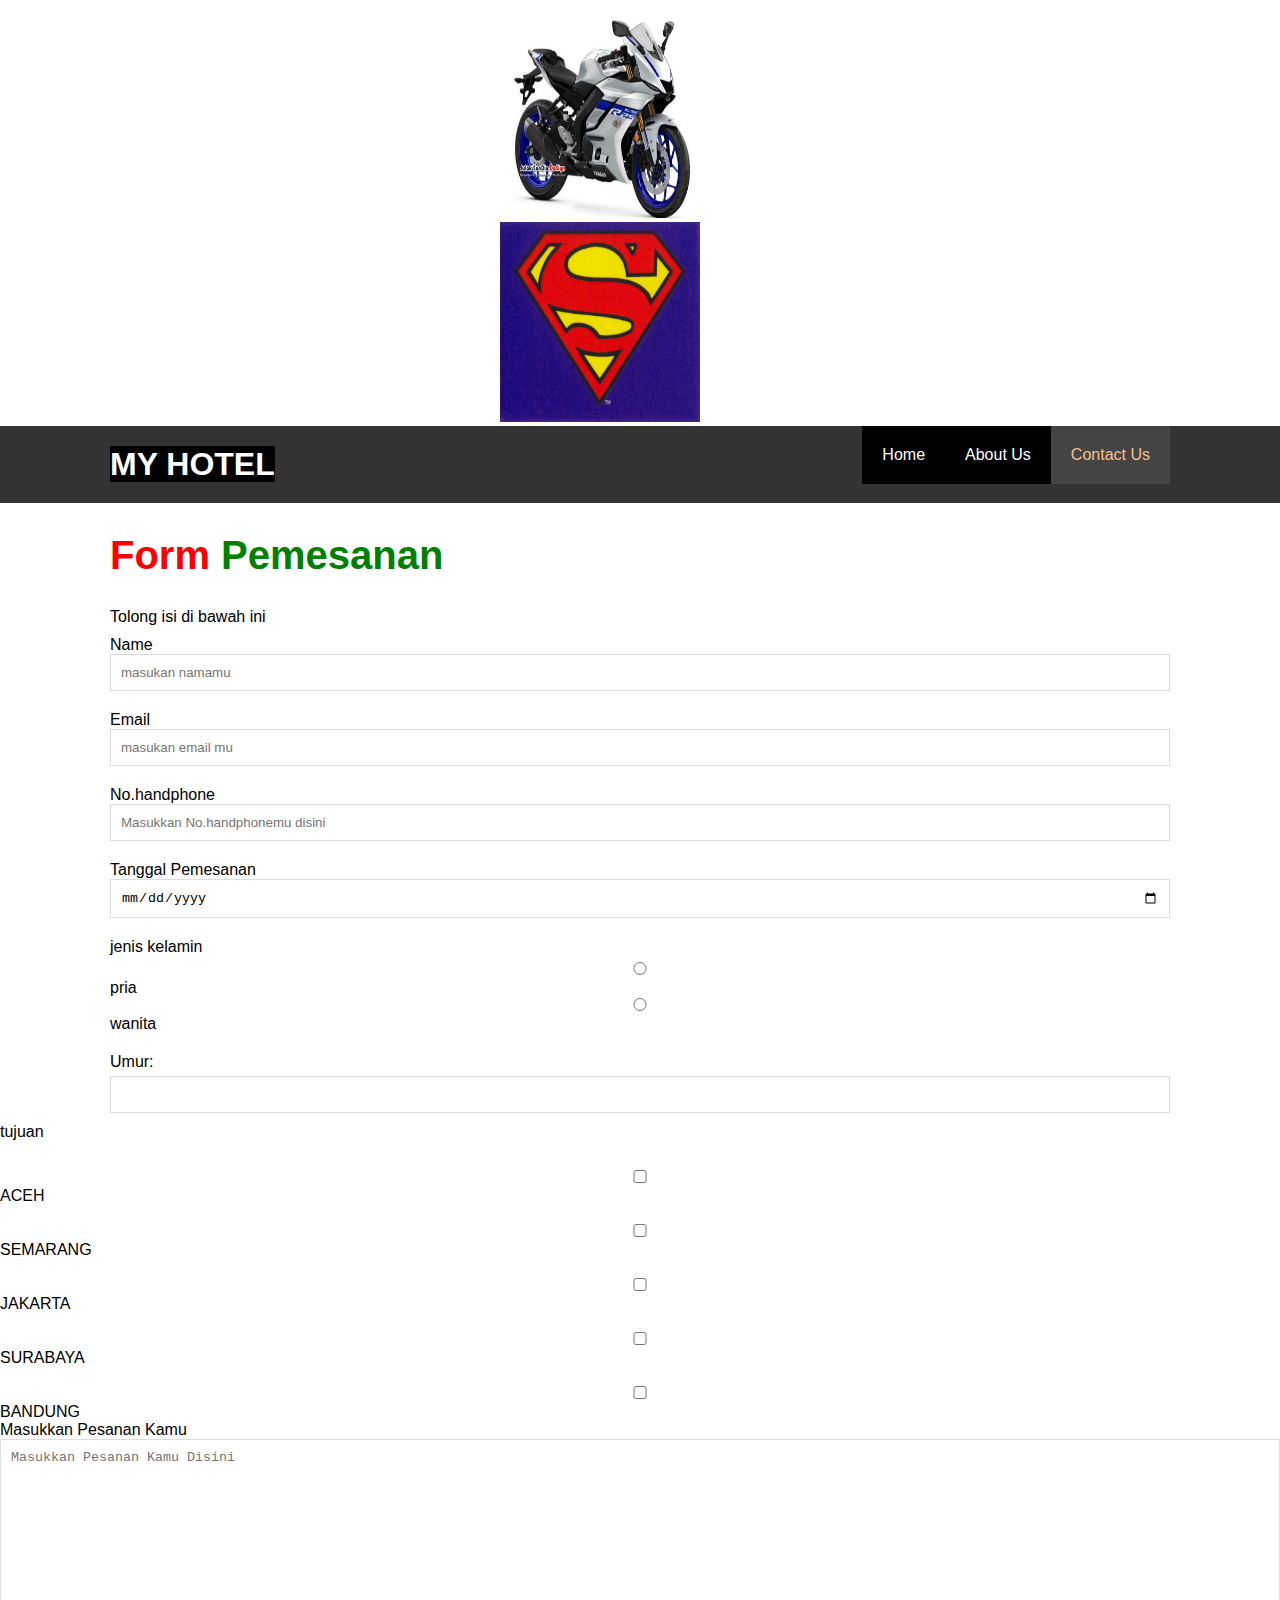
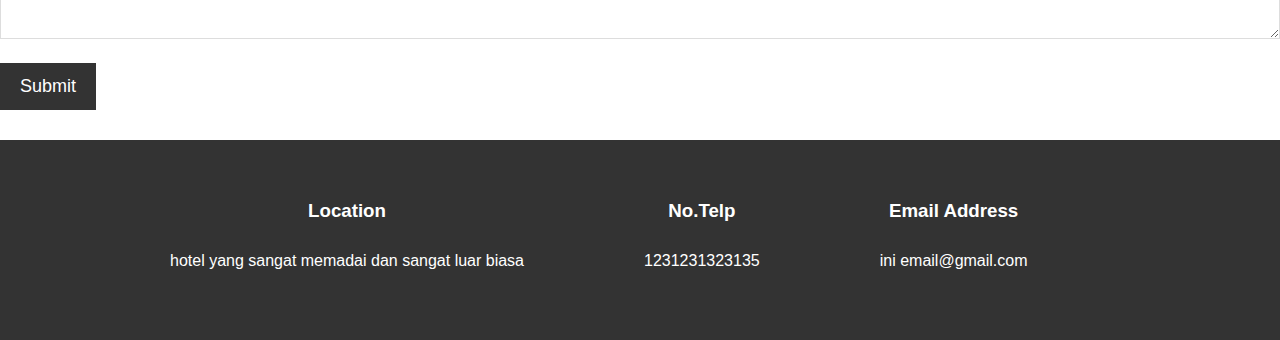
<file: pemesanan.html>
<!DOCTYPE html>
<html lang="en">
<head>
    <meta charset="UTF-8">
    <meta name="viewport" content="width=device-width, initial-scale=1.0">
    <meta http-equiv="X-UA-Compatible" content="ie=edge">
    <meta name="description" content="Dobro dosli u najbolji kafic na svetu">
    <meta name="keywords" content="Kafic">
    <link rel="stylesheet" href="https://use.fontawesome.com/releases/v5.6.1/css/all.css" integrity="sha384-gfdkjb5BdAXd+lj+gudLWI+BXq4IuLW5IT+brZEZsLFm++aCMlF1V92rMkPaX4PP" crossorigin="anonymous">
    <link rel="stylesheet" href="css/style.css">
    <title>Form Pemesanan</title>
    <style type="text/css">
        #r25{
        margin-left: 500px;
        margin-right: 500px;
         width: 200px;
         height: 200px;
        position: relative;
        animation: r25 5s 2;
        animation-direction: alternate-reverse
        }
        @keyframes r25 {
        0%   {left: 0px; top: 0px;}
        25%  {left: 200px; top: 0px;}
        50%  {left: 200px; top: 200px;}
        75%  {left: 0px; top: 200px;}
        100% {left: 0px; top: 0px;}
        }
        #superman{
            margin-left: 500px;
            margin-right: 500px;
             width: 200px;
             height: 200px;
            position: relative;
            animation: r25 5s 2;
            animation-direction: alternate-reverse
            }
            @keyframes superman {
            0%   {left: 0px; top: 0px;}
            25%  {left: 200px; top: 0px;}
            50%  {left: 200px; top: 200px;}
            75%  {left: 0px; top: 200px;}
            100% {left: 0px; top: 0px;}
            }
    </style>
</head>
<body>
    <br><img id="r25" src="r25.jpg"</br>
    <img id="superman" src="superman.jpg"
    <header>
        <nav id="navbar">
        <div class="container">
                <h1 class="logo"><a href="index.html">MY HOTEL</a></h1>
                <ul>
                    <li><a  href="index.html">Home</a></li>
                    <li><a href="about.html">About Us</a></li>
                    <li><a class="current" href="contact.html">Contact Us</a></li>
                </ul>
              </div>
            </nav>  
    </header>

     <section id="contact-form" class="py-3">
         <div class="container">
            <h1 class="l-heading"><span class="text-primary">Form</span> Pemesanan</h1>
            <p>Tolong isi di bawah ini</p>
            <form action="process.php">
                <div class="form-group">
                   <laber for="name">Name</laber>
                   <input type="text" name="Name" id="Name" placeholder="masukan namamu">
                </div>
                <div class="form-group">
                   <laber for="email">Email</laber>
                   <input type="email" name="email" id="email"placeholder="masukan email mu">
                </div>
                <div class="form-group">
                    <laber for="No.handphone">No.handphone</laber>
                    <input type="No.handphone" min="13" max="15" name="No.Handphone" id="No.handphone"placeholder="Masukkan No.handphonemu disini">
                 </div>
                <div class="form-group">
                    <laber for="tanggal pemesanan">Tanggal Pemesanan</laber>
                    <input type="date" name="tanggal">
                 </div>
                <label>jenis kelamin</label>
                <input type="radio" name="status" value="pria">pria
                <input type="radio" name="status" value="wanita">wanita
                <div class="form-group"></div>
                <label>Umur:</label>
                <input type="number" min="10" max="90" name="umur" />
                </div>
                <p><label>tujuan</label></p>
                <br><input type="checkbox" name="warna" value="hitam">ACEH</br>
                <br><input type="checkbox" name="warna" value="hitam">SEMARANG</br>
                <br><input type="checkbox" name="warna" value="hitam">JAKARTA</br>
                <br><input type="checkbox" name="warna" value="hitam">SURABAYA</br>
                <br><input type="checkbox" name="warna" value="hitam">BANDUNG</br>
            <div class="form-group">
                   <laber for="message">Masukkan Pesanan Kamu</laber>
                   <textarea type="email" name="message" id="message" placeholder="Masukkan Pesanan Kamu Disini"></textarea>
                </div>
                <button type="submit" class="btn">Submit</button>
            </form>
         </div>
     </section>
     <section id="contact-info" class="bg-dark">
         <div class="container">
            <div class="box ">
                <i class="fas fa-hotel fa-3x"></i>
                   <h3> Location</h3>
                   <p>hotel yang sangat memadai dan sangat luar biasa </p>
               </div>
               <div class="box">
                <i class="fas fa-phone fa-3x"></i>
                <h3>No.Telp</h3>
                <p>1231231323135</p>
               </div>
               <div class="box ">
                <i class="fas fa-envelope fa-3x"></i>
                <h3>Email Address</h3>
                <p>ini email@gmail.com</p>
               </div>
         </div>

     </section>
 
</body>
</html>
</file>
<file: css/style.css>
/* Reset */
 *{  
    margin: 0;
    padding: 0;
    box-sizing: border-box;
}


/* Main Styling */
html  body{
 font-family: 'Segoe UI', Tahoma, Geneva, Verdana, sans-serif;
 line-height: 1,7em;
}
a{
    color:#333;
    text-decoration: none;
}
a:link{
    background-color: black;
}
a:visited{
    background: red;
}

h1,h2,h3 {
    padding-bottom:20px;
}

p{
    margin:10px 0;
}

/* Utility Classes */
.container{
    margin:auto;
    max-width: 1100px;
    overflow:auto;
    padding:0 20px;
}

.text-primary{
    color:red;
}

.lead{
    font-size:20px;
}

.btn{
    display:inline-block;
    font-size:18px;
    color:#fff;
    background:#333;
    padding:13px 20px;
    border:none;
    cursor:pointer;
}

.btn:hover{
    background:#f7c08a;
    color:#333
}
.btn-light {
    background: #f4f4f4;
    color: #333;
  }
  
  .bg-dark {
    background: #333;
    color: #fff;
  }
  
  .bg-light {
    background: #f4f4f4;
    color: #333;
  }
  
  .bg-primary {
    background: #f7c08a;
    color: #333;
  }
  .clr{
      clear:both;
  }
  .l-heading{
      font-size:40px;
      color:green;

  }
 
  /* Padding */
  .py-1{padding:10px 0 ;}
  .py-2{padding:20px 0 ;}
  .py-3{padding:30px 0 ;}

/* Navbar */
#navbar{
    background:#333;
    color:#fff;
    overflow:auto;
}

#navbar a{
    color:#fff
}

#navbar h1{
    float:left;
    padding-top:20px;
}

#navbar ul{
    list-style:none;
    float:right;
}

#navbar ul li {
 float:left;
}

#navbar ul li a{
    display:block;
    padding:20px;
    text-align: center;
}

#navbar ul li a:hover,
 #navbar ul li a.current{
    background:#444;
    color:#f7c08a;
}

/* showcase */

#showcase{
    background-image: url('../img/showcase.jpg');no-repeat;
    height: 750px;
    
}

#showcase .showcase-content{
    color:#fff;
    text-align:center;
    padding-top:500px;
}

#showcase .showcase-content h1{
    font-size:75px;
    line-height:1.2em;
}

#showcase .showcase-content p {
    padding-bottom:20px;
    line-height: 1.7em;
}
#home-info {
    height: 400px;
  }
  
  #home-info .info-img {
    float: left;
    width: 50%;
    background: url('../img/photo-1.jpg') no-repeat;
    min-height: 100%;
    
  }
  
  #home-info .info-content {
    float: right;
    width: 50%;
    height: 100%;
    text-align: center;
    padding: 50px 30px;
    overflow: hidden;
    
  }
  
  #home-info .info-content p {
    padding-bottom: 30px;
  }
/* Features */
.box{
    float:left;
    widows: 33.5%;
    padding:60px;
    text-align:center;
}

.box i{
    margin-bottom:10px;
}

/* About Info */
#about-info .info-right{
    float:right;
    width:50%;
    min-height:100%;
}
#about-info .info-left{
    float:left;
    width:50%;
    min-height: 100%;
}

#about-info .info-right img{
    display:block;
    margin:auto;
    width:70%;
    border-radius:50%;
}
#testimonials{
    height:600px;
    background:url('../img/test-bg.jpg') no-repeat center center/cover;
    padding-top:100px;
}

#testimonials .testimonial img{
    width:100px;
    float:left;
    margin-right:40px;
    border-radius:50%;
}

#testimonials  h2{
    color:#fff;
    text-align:center;
    padding-bottom:55px;
}

#testimonials .testimonial{
    padding:20px;
    margin-bottom:40px;
    border-radius:5px;
    opacity: 0.85;
}
#contact-form .form-group{
    margin-bottom:20px;
}
#contact-form label{
    display:block;
    margin-bottom:5px;
}

#contact-form input, #contact-form textarea {
    width:100%;
    padding:10px;
    border:1px #ddd solid;
}

#contact-form textarea{
    height:200px;
}
#contact-form input:focus, #contact-form textarea:focus {
    outline:none;
    border-color:#f7c08a
}
</file>
